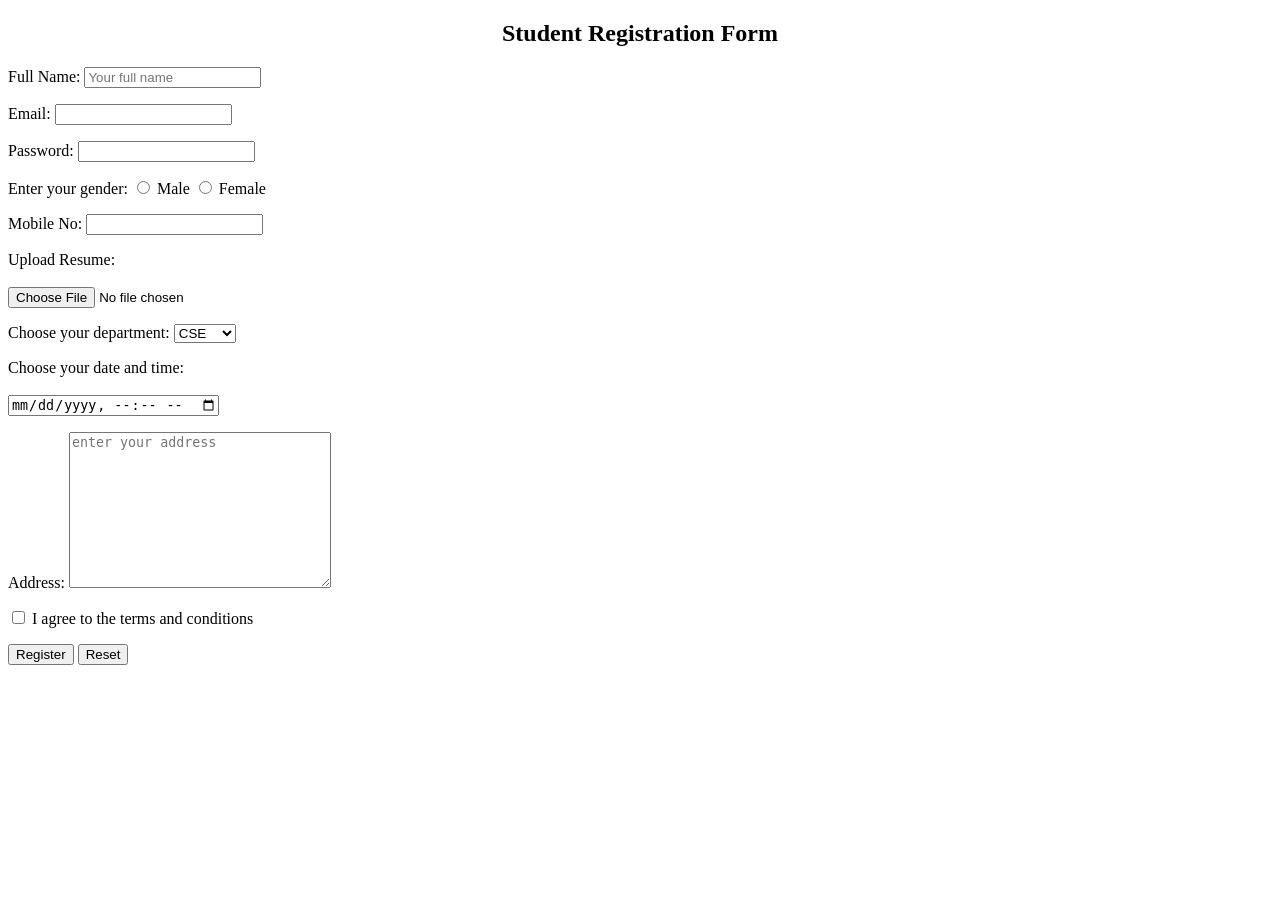
<file: website/index.html>
<!DOCTYPE html>
<html lang="en">
<head>
    <meta charset="UTF-8">
    <meta name="viewport" content="width=device-width, initial-scale=1.0">
    <title>Registration Form</title>
</head>
<body>
    <center>
        <h2>Student Registration Form</h2>
    </center>
  <form action="success.html" method="post">
    <p>
    <label>Full Name: </label>
    <input type="text" placeholder="Your full name" required>
    </p>
    <p>
        <label>Email: </label>
        <input type="email" required>
    </p>

    <p>
        <label >Password: </label>
        <input type="password" minlength="8" maxlength="16">
    </p>

    <p>
        <label>Enter your gender: </label>
        <input type="radio" name="gender" >
        <label>Male</label>
        <input type="radio" name="gender" >
        <label>Female</label>
    </p>

    <p>
        <label>Mobile No: </label>
        <input type="number" required>
    </p>

    <p>
        <label>Upload Resume: </label> <br><br>
        <input type="file" accept="application/pdf" required>
    </p>

    <p>
        <label >Choose your department: </label>
        <select>
            <option value="">CSE</option>
            <option value="">ECE</option>
            <option value="">MECH</option>
        </select>
    </p>

    <p>
        <label>Choose your date and time: </label><br><br>
        <input type="datetime-local">
    </p>
    <p>
        <label>Address: </label>
        <textarea cols="30" rows="10" placeholder="enter your address"></textarea>
    </p>

    <p>
        <input type="checkbox" id="terms" required>
        <label for="terms"> I agree to the terms and conditions</label>
    </p>

    <button type="submit">Register</button>
    <button type="reset">Reset</button>
  </form>
</body>
</html>
</file>
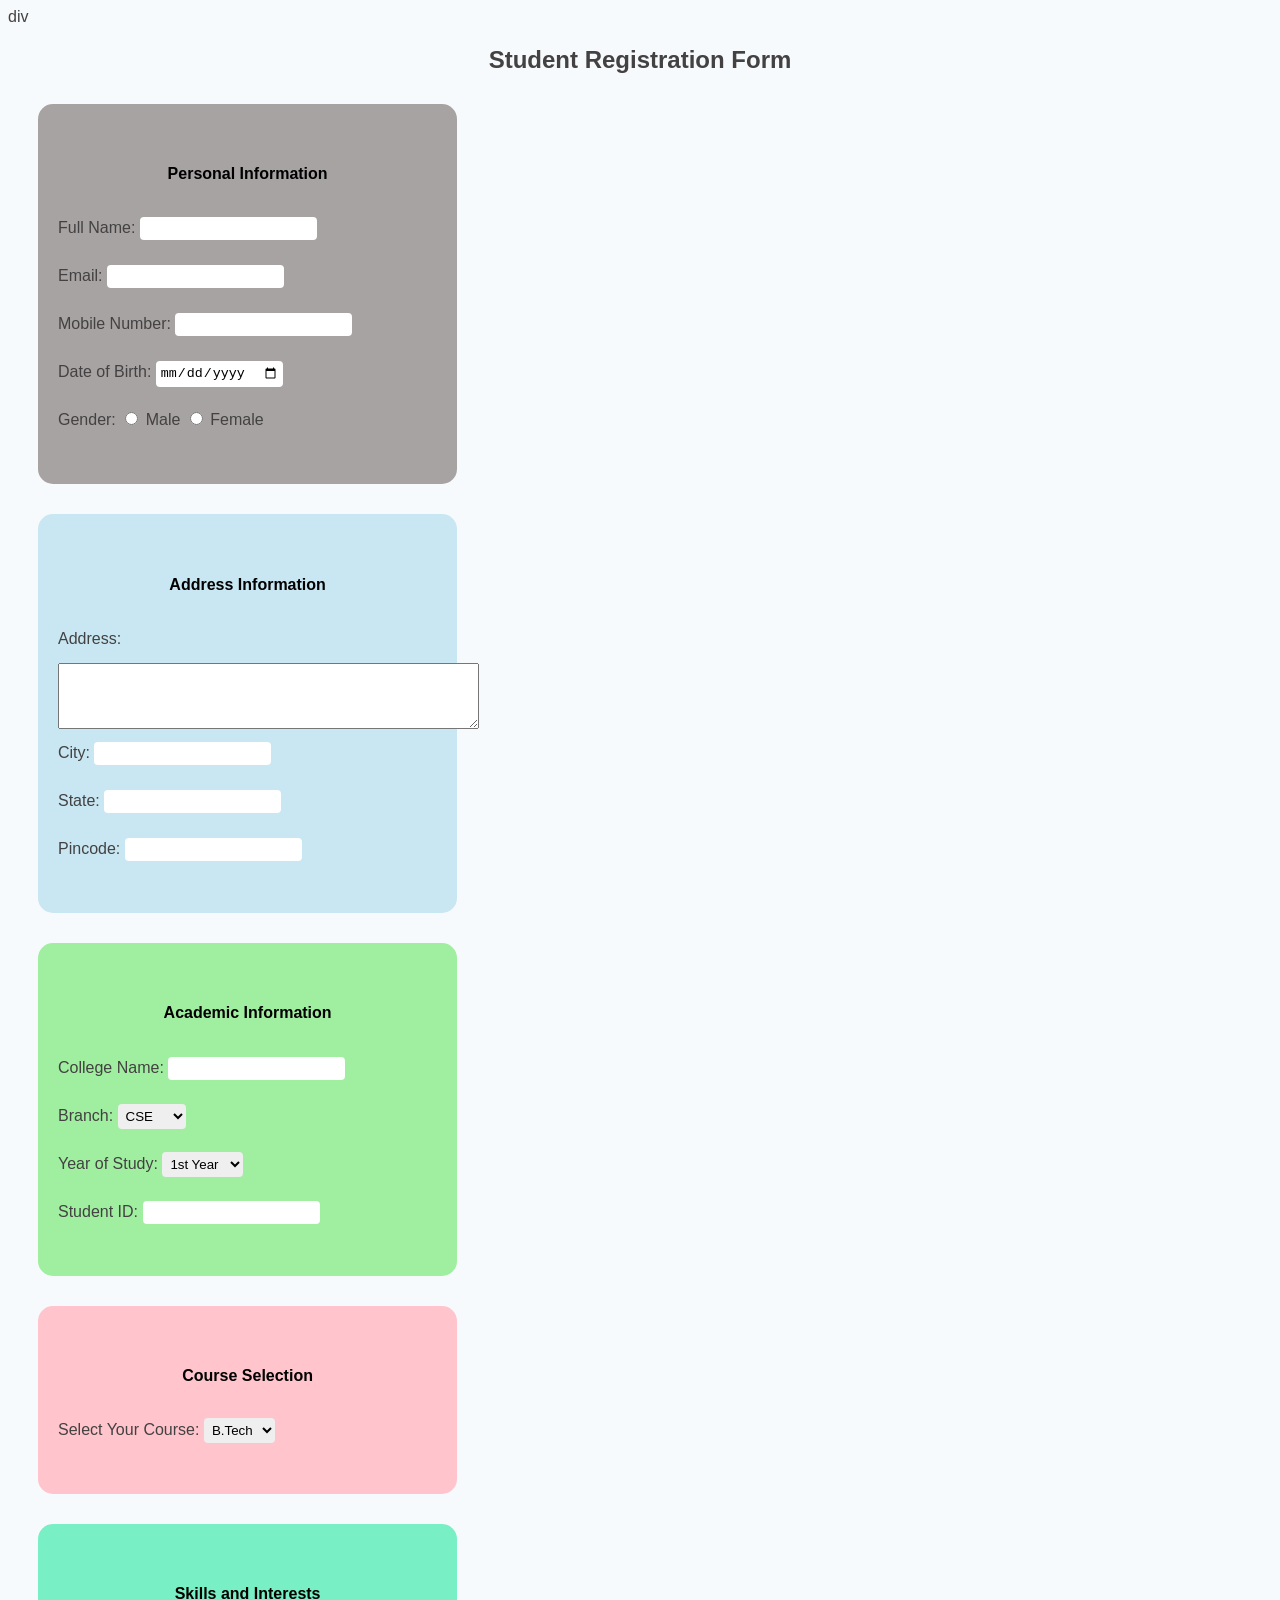
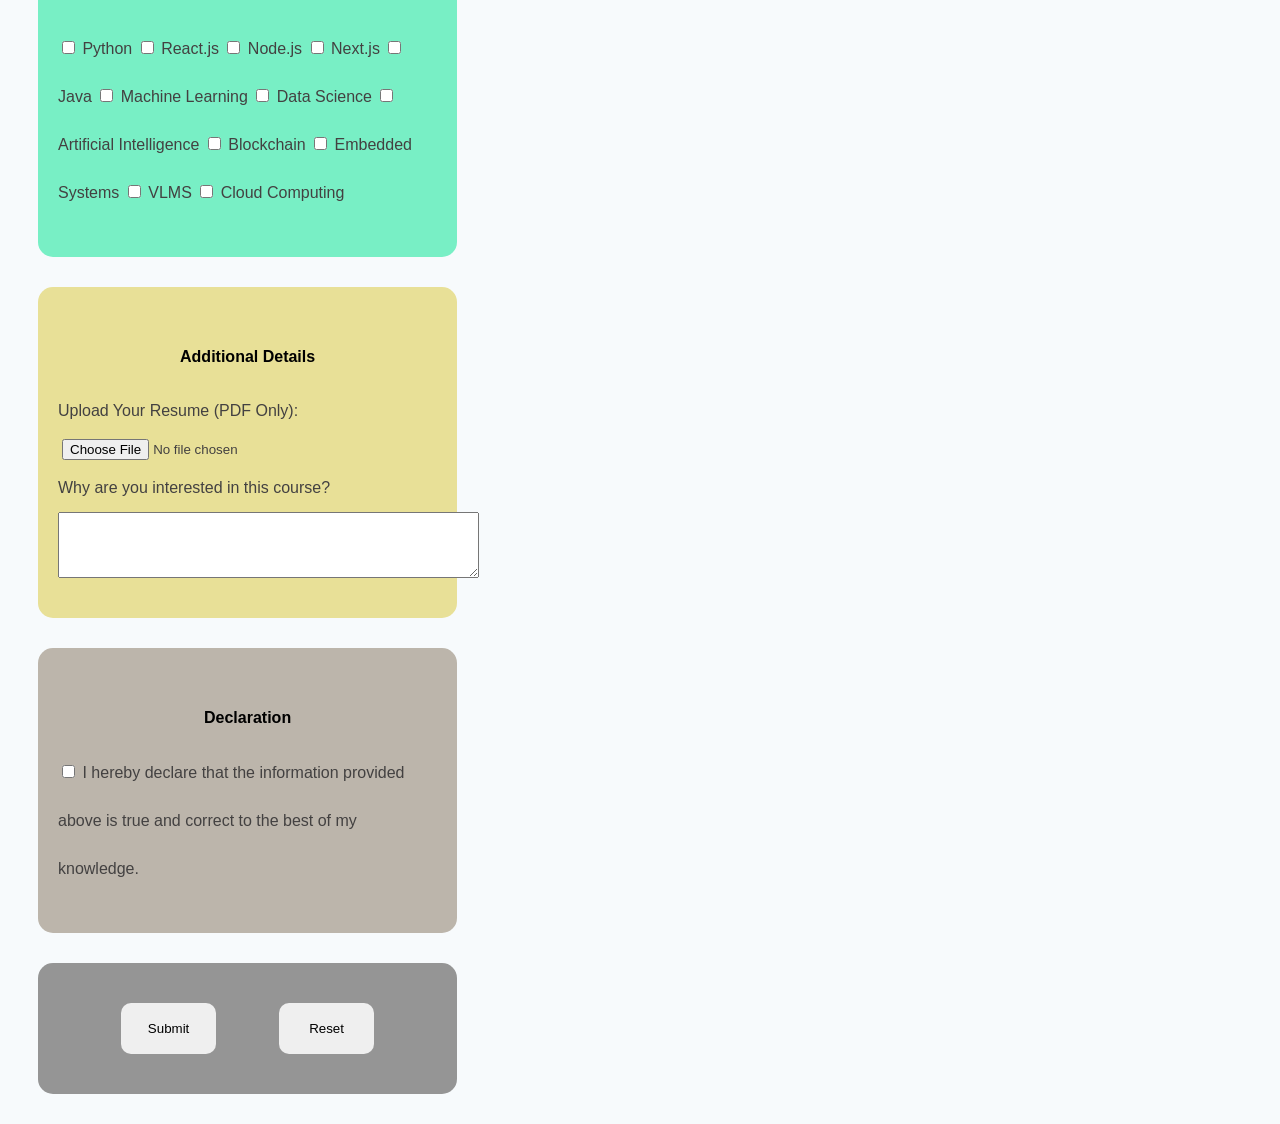
<file: website/TASK-1/index.html>
div<!doctype html>
<html lang="en">
  <head>
    <meta charset="UTF-8" />
    <meta name="viewport" content="width=device-width, initial-scale=1.0" />
    <title>Student Registration Form</title>
    <link rel="stylesheet" href="style.css" />
  </head>
  <body>
    <center>
      <h2>Student Registration Form</h2>
    </center>

    <form action="confirm.html" method="post">
    
      <!-- Personal Information -->
      <div class="personal-information">
        <h4>Personal Information</h4>
        <div class="field-info">
          <div class="full-name">
            <label>Full Name: </label>
            <input type="text" name="full_name" required />
          </div>
          <div class="email">
            <label>Email: </label>
            <input type="email" name="email" required />
          </div>
          <div class="mobile-number">
            <label>Mobile Number: </label>
            <input type="number" name="mobile_number" maxlength="10" required />
          </div>
          <div class="dob">
            <label>Date of Birth: </label>
            <input type="date" name="dob" required />
          </div>
          <div class="gender">
            <label>Gender: </label>
            <input type="radio" name="gender" value="male" required />
            <label for="male">Male</label>
            <input type="radio" name="gender" value="female" required />
            <label for="female">Female</label>
          </div>
        </div>
      </div>

      <!-- Address Information -->
      <div class="address-information">
        <h4>Address Information</h4>
        <div class="field-info">
          <div class="address">
            <label>Address: </label>
            <textarea name="address" rows="4" cols="50" required></textarea>
          </div>

          <div class="city">
            <label>City: </label>
            <input type="text" required />
          </div>

          <div class="state">
            <label>State: </label>
            <input type="text" required />
          </div>

          <div class="pincode">
            <label>Pincode: </label>
            <input type="number" maxlength="6" required />
          </div>
        </div>
      </div>

      <!-- Academic Information -->
      <div class="academic-information">
        <h4>Academic Information</h4>
        <div class="field-info">
          <div class="college-name">
            <label>College Name: </label>
            <input type="text" name="college_name" required />
          </div>

          <div class="branch">
            <label>Branch: </label>
            <select name="branch" required>
              <option value="cse">CSE</option>
              <option value="ece">ECE</option>
              <option value="mech">MECH</option>
              <option value="civil">CIVIL</option>
              <option value="other">Other</option>
            </select>
          </div>

          <div class="year-of-study">
            <label>Year of Study: </label>
            <select>
              <option value="1">1st Year</option>
              <option value="2">2nd Year</option>
              <option value="3">3rd Year</option>
              <option value="4">4th Year</option>
            </select>
          </div>

          <div class="student-id">
            <label>Student ID: </label>
            <input type="tel" name="student_id" required />
          </div>
        </div>
      </div>

      <!-- Course Selection -->

      <div class="course-selection">
        <h4>Course Selection</h4>
        <div class="field-info">
          <div class="course">
            <label>Select Your Course: </label>
            <select>
              <option value="btech">B.Tech</option>
              <option value="mtech">M.Tech</option>
              <option value="mba">MBA</option>
              <option value="msc">M.Sc</option>
              <option value="phd">Other</option>
            </select>
          </div>
        </div>
      </div>

      <!-- Skills and Interests -->
      <div class="skills-and-interests">
        <h4>Skills and Interests</h4>
        <div class="field-info">
          <div class="skills">
            <input type="checkbox" /> Python <input type="checkbox" /> React.js
            <input type="checkbox" /> Node.js <input type="checkbox" /> Next.js
            <input type="checkbox" /> Java <input type="checkbox" /> Machine
            Learning <input type="checkbox" /> Data Science
            <input type="checkbox" /> Artificial Intelligence
            <input type="checkbox" /> Blockchain
            <input type="checkbox" /> Embedded Systems
            <input type="checkbox" /> VLMS <input type="checkbox" /> Cloud
            Computing
          </div>
        </div>
      </div>

      <!-- Additional Details -->

      <div class="additional-details">
        <h4>Additional Details</h4>
        <div class="field-info">
          <div class="resume">
            <label>Upload Your Resume (PDF Only): </label>
            <input type="file" accept="application/pdf" />
          </div>
          <div class="interest">
            <label>Why are you interested in this course? </label>
            <textarea name="interest" rows="4" cols="50" required></textarea>
          </div>
        </div>
      </div>

      <!-- Declaration -->

      <div class="declaration">
        <h4>Declaration</h4>
        <div class="field-info">
          <input type="checkbox" required />
          <label for="declaration"
            >I hereby declare that the information provided above is true and
            correct to the best of my knowledge.</label
          >
        </div>
      </div>

      <!-- Form Controls -->
      <div class="form-controls">
        <div class="field-info form-value">
          <input type="submit" value="Submit" />
          <input type="reset" value="Reset" />
        </div>
      </div>
    </form>
  </body>
</html>
</file>
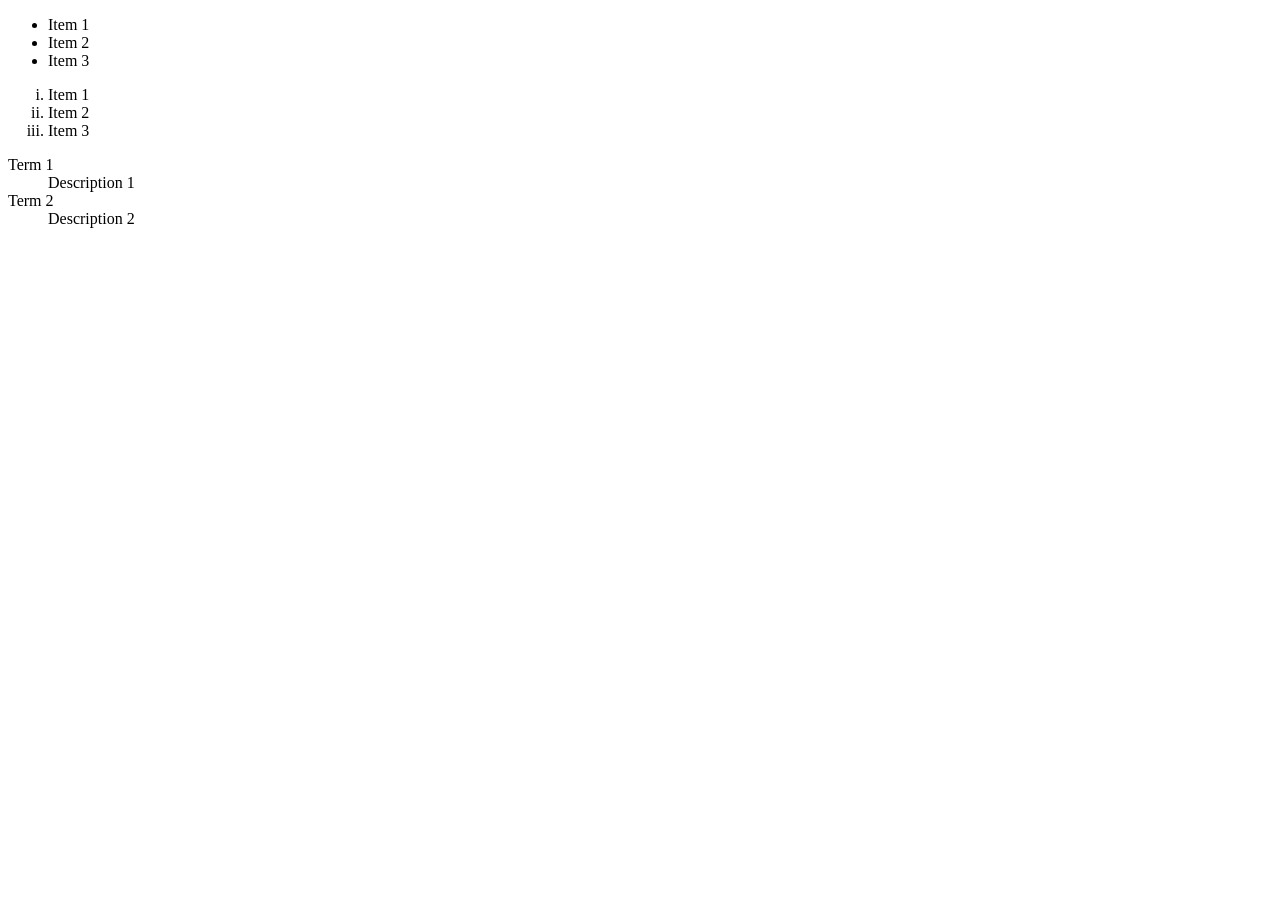
<file: website/lists.html>
<!DOCTYPE html>
<html lang="en">
<head>
    <meta charset="UTF-8">
    <meta name="viewport" content="width=device-width, initial-scale=1.0">
    <title>Document</title>
</head>
<body>
    <ul type="">
        <li>Item 1</li>
        <li>Item 2</li>
        <li>Item 3</li>
    </ul>

    <ol type="i">
        <li>Item 1</li>
        <li>Item 2</li>
        <li>Item 3</li>
    </ol>

    <dl>
        <dt>Term 1</dt>
        <dd>Description 1</dd>
        <dt>Term 2</dt>
        <dd>Description 2</dd>
    </dl>
</body>
</html>
</file>
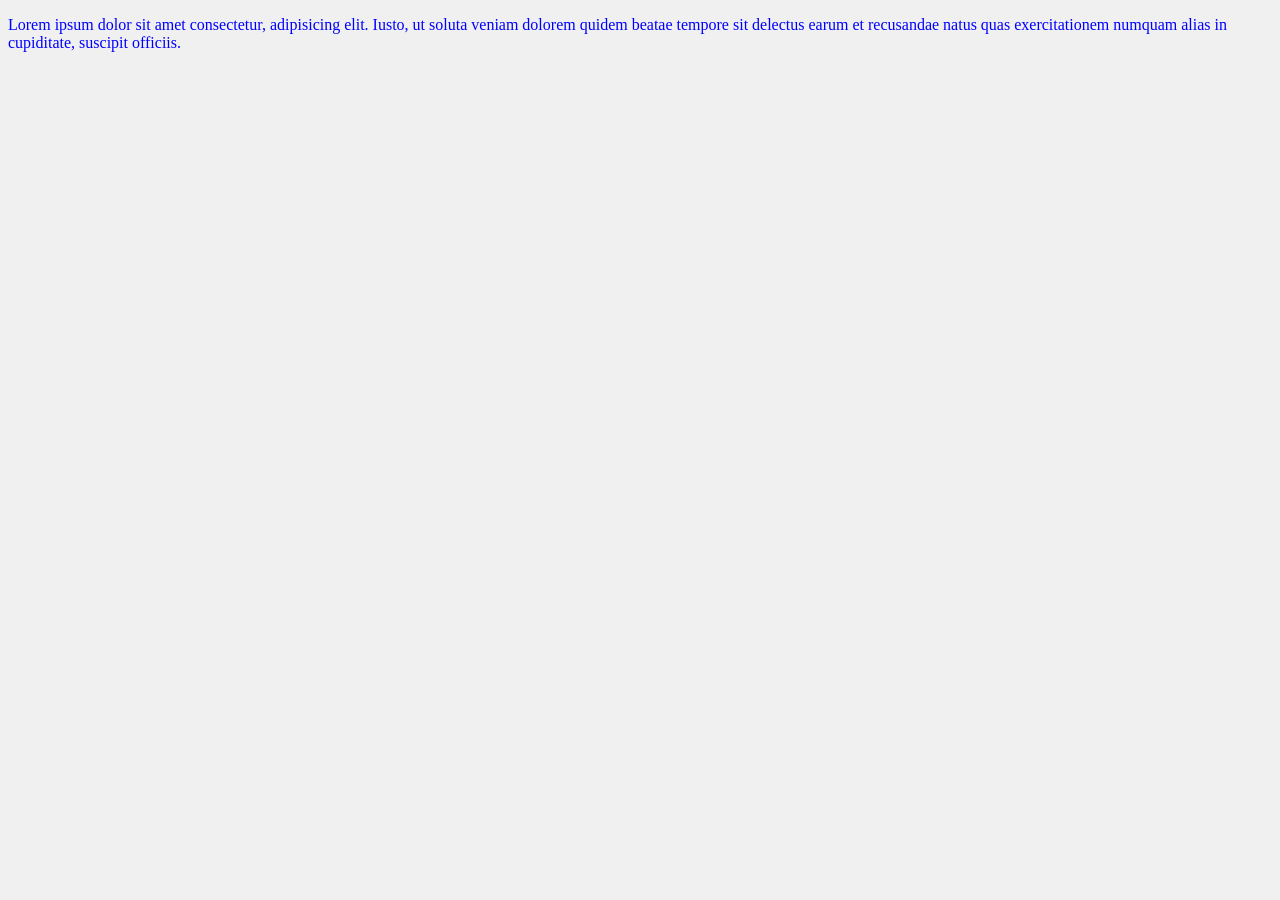
<file: website/mainh.html>
<!DOCTYPE html>
<html lang="en">
<head>
    <meta charset="UTF-8">
    <meta name="viewport" content="width=device-width, initial-scale=1.0">
    <title>Document</title>
    <link rel="stylesheet" href="style.css">
</head>
<body>
    <p>Lorem ipsum dolor sit amet consectetur, adipisicing elit. Iusto, ut soluta veniam dolorem quidem beatae tempore sit delectus earum et recusandae natus quas exercitationem numquam alias in cupiditate, suscipit officiis.</p>
</body>
</html>
</file>
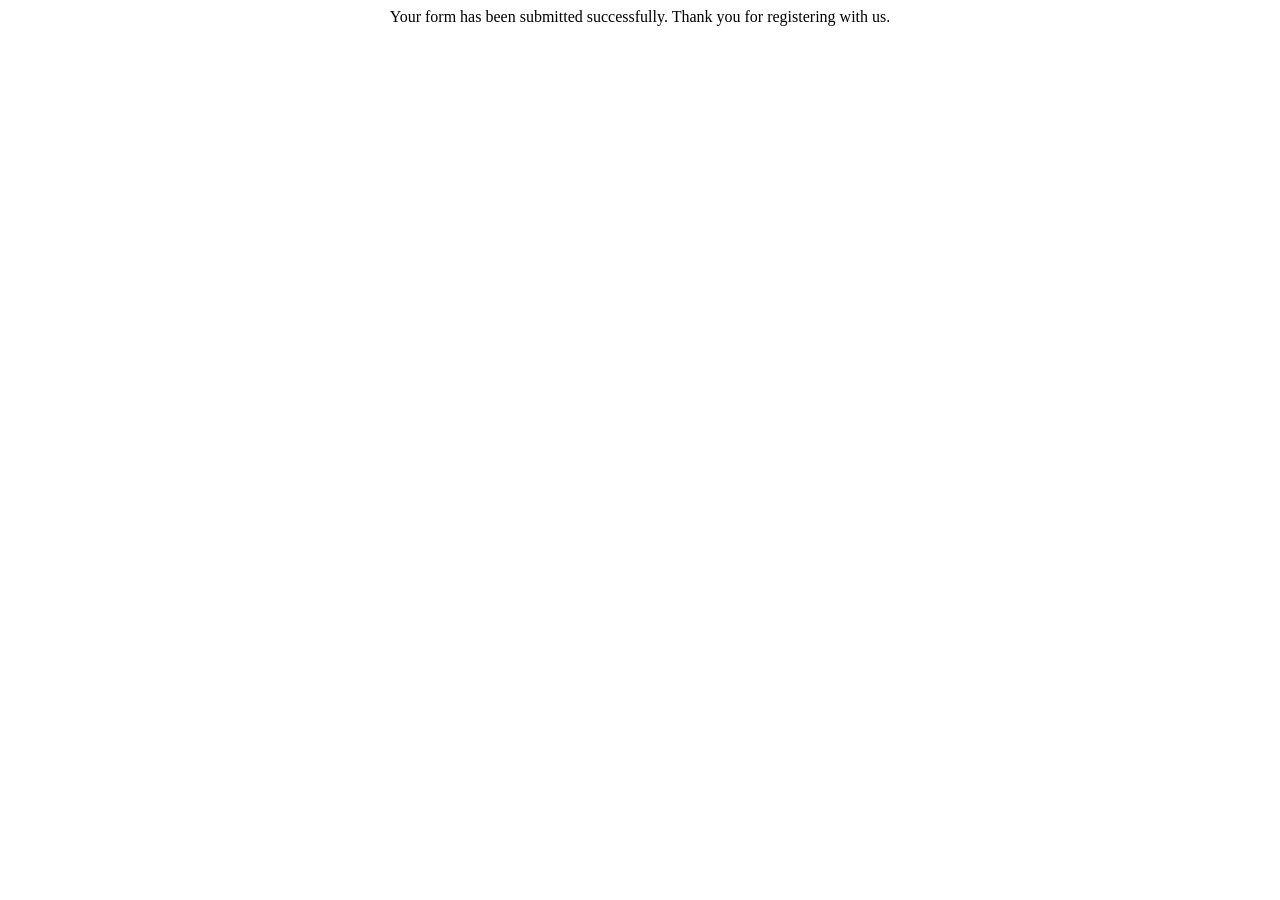
<file: website/success.html>
<!DOCTYPE html>
<html lang="en">
<head>
    <meta charset="UTF-8">
    <meta name="viewport" content="width=device-width, initial-scale=1.0">
    <title>Document</title>
</head>
<body>
    <center>
        Your form has been submitted successfully. Thank you for registering with us.
    </center>
</body>
</html>
</file>
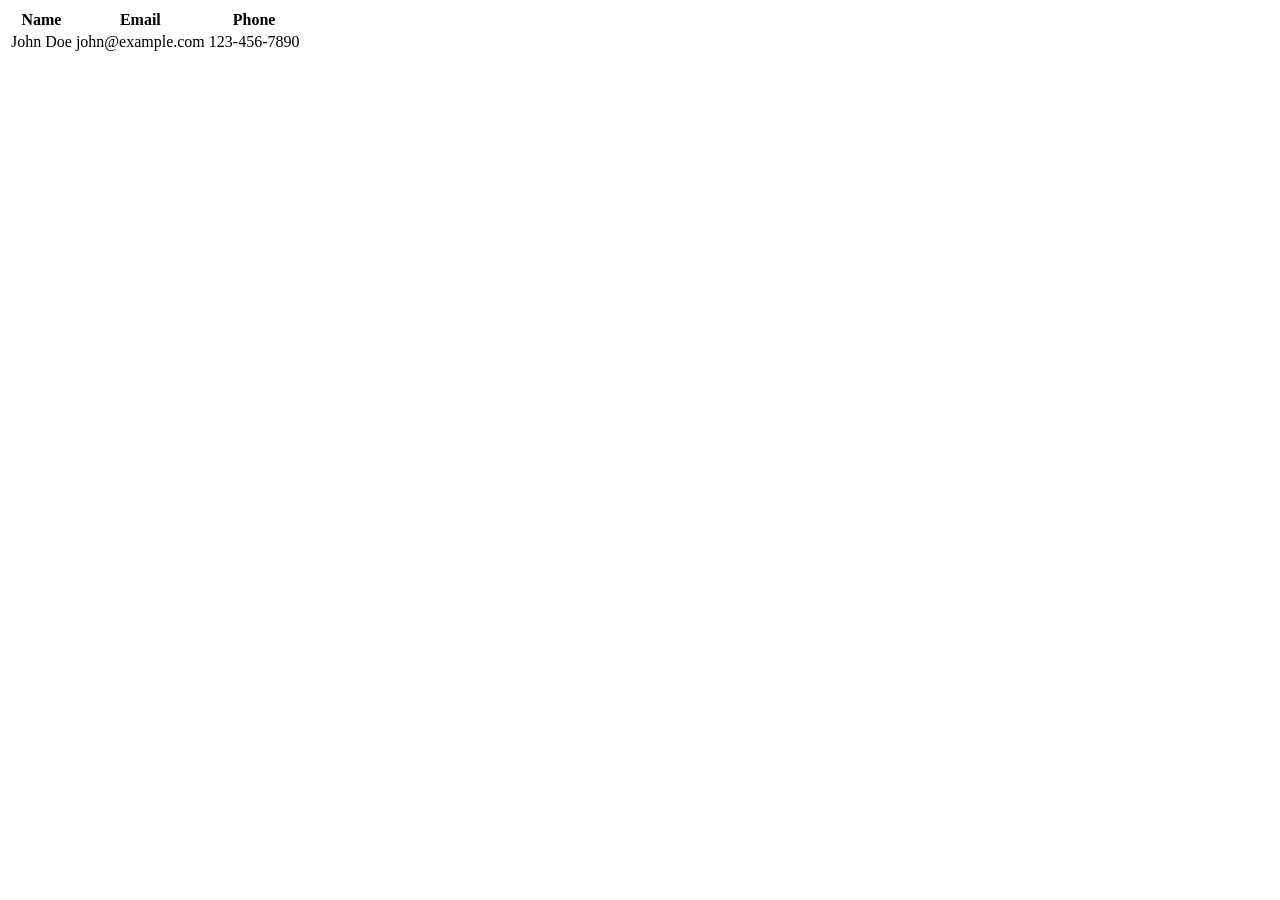
<file: website/tables.html>
<!DOCTYPE html>
<html lang="en">
<head>
    <meta charset="UTF-8">
    <meta name="viewport" content="width=device-width, initial-scale=1.0">
    <title>Document</title>
</head>
<body>
    <table>
        <tr>
            <th>Name</th>
            <th>Email</th>
            <th>Phone</th>
        </tr>
        <tr>
            <td>John Doe</td>
            <td>john@example.com</td>
            <td>123-456-7890</td>
        </tr>
    </table>
</body>
</html>
</file>
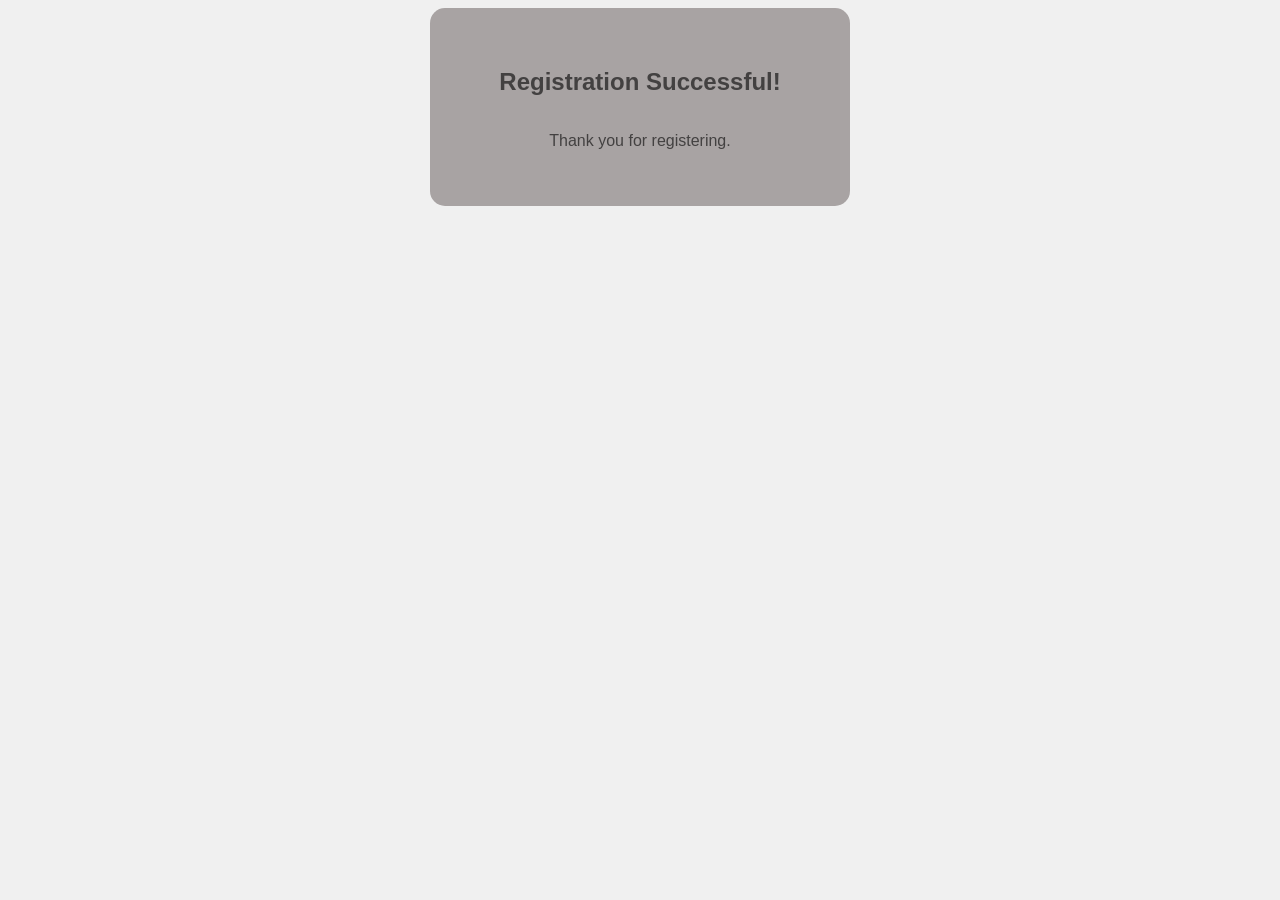
<file: website/TASK-1/confirm.html>
<!DOCTYPE html>
<html lang="en">
<head>
    <meta charset="UTF-8">
    <meta name="viewport" content="width=device-width, initial-scale=1.0">
    <title>Document</title>
    <link rel="stylesheet" href="confirm.css">
</head>
<body>
    <div class="completion">
        <h2>Registration Successful!</h2>
        <p>Thank you for registering.</p>
    </div>
</body>
</html>
</file>
<file: website/TASK-1/style.css>
body{
    background-color: rgb(247, 250, 252);
    color: rgb(67, 65, 65);
    font-family: 'Lucida Sans', 'Lucida Sans Regular', 'Lucida Grande', 'Lucida Sans Unicode', Geneva, Verdana, sans-serif;
}

form input{
    border: none;
    outline: none;
    padding: 4px;
    border-radius: 4px;
}

form select{
    border: none;
    outline: none;
    padding: 4px;
    border-radius: 4px;
}

/* Personal Information */

.personal-information{
    background-color: rgb(168, 163, 163); 
    max-width: 30%;
    max-height: 100%;
    padding: 40px 20px;
    margin: 30px;
    border-radius: 15px;
}

.personal-information h4{
    text-align: center;
    font-weight: 900;
    color: black;
}

.personal-information label{
    font-weight: 500;
}

.field-info{
    line-height: 3;
}

/* Address Information */

.address-information{
    background-color: rgb(200, 231, 242); 
    max-width: 30%;
    max-height: 100%;
    padding: 40px 20px;
    margin: 30px;
    border-radius: 15px;
}

.address-information h4{
    text-align: center;
    font-weight: 900;
    color: black;
}

.address-information label{
    font-weight: 500;
}

/* Academic Information */

.academic-information{
    background-color: rgb(160, 238, 160); 
    max-width: 30%;
    max-height: 100%;
    padding: 40px 20px;
    margin: 30px;
    border-radius: 15px;
}

.academic-information h4{
    text-align: center;
    font-weight: 900;
    color: black;
}

.academic-information label{
    font-weight: 500;
}

/* Course Selection */
    
.course-selection{
    background-color: rgb(255, 196, 204); 
    max-width: 30%;
    max-height: 100%;
    padding: 40px 20px;
    margin: 30px;
    border-radius: 15px;
}

.course-selection h4{
    text-align: center;
    font-weight: 900;
    color: black;
}

.course-selection label{
    font-weight: 500;
}

/* Skills and interests */

.skills-and-interests{
    background-color: rgb(120, 239, 197); 
    max-width: 30%;
    max-height: 100%;
    padding: 40px 20px;
    margin: 30px;
    border-radius: 15px;
}

.skills-and-interests h4{
    text-align: center;
    font-weight: 900;
    color: black;
}

.skills-and-interests label{
    font-weight: 500;
}

/* Additional Information */

.additional-details{
    background-color: rgb(232, 224, 151); 
    max-width: 30%;
    max-height: 100%;
    padding: 40px 20px;
    margin: 30px;
    border-radius: 15px;
}

.additional-details h4{
    text-align: center;
    font-weight: 900;
    color: black;
}

.additional-details label{
    font-weight: 500;
}

/* Declaration */
.declaration{
    background-color: rgb(188, 181, 171); 
    max-width: 30%;
    max-height: 100%;
    padding: 40px 20px;
    margin: 30px;
    border-radius: 15px;
}

.declaration h4{
    text-align: center;
    font-weight: 900;
    color: black;
}

.declaration label{
    font-weight: 500;
}

/* Form Controls */

.form-controls{
    background-color: rgb(149, 149, 149); 
    max-width: 30%;
    max-height: 100%;
    padding: 40px 20px;
    margin: 30px;
    border-radius: 15px;
}

.form-controls h4{
    text-align: center;
    font-weight: 900;
    color: black;
}

.form-controls input{
    border: none;
    outline: none;
    padding: 18px;
    border-radius: 10px;
    width: 25%;
}

.form-value{
    display: flex;
    align-items: center;
    justify-content: space-evenly;
}
</file>
<file: website/style.css>
body{
    background-color: #f0f0f0;
    color: blue;
}
</file>
<file: website/TASK-1/confirm.css>
body{
    background-color: #f0f0f0;
    color: rgb(67, 65, 65);
    font-family: 'Lucida Sans', 'Lucida Sans Regular', 'Lucida Grande', 'Lucida Sans Unicode', Geneva, Verdana, sans-serif;
}

.completion{
    display: flex;
    justify-content: center;
    align-items: center;
    flex-direction: column;
    background-color: rgb(168, 163, 163); 
    max-width: 30%;
    max-height: 100%;
    padding: 40px 20px;
    margin: auto;
    border-radius: 15px;

}
</file>
